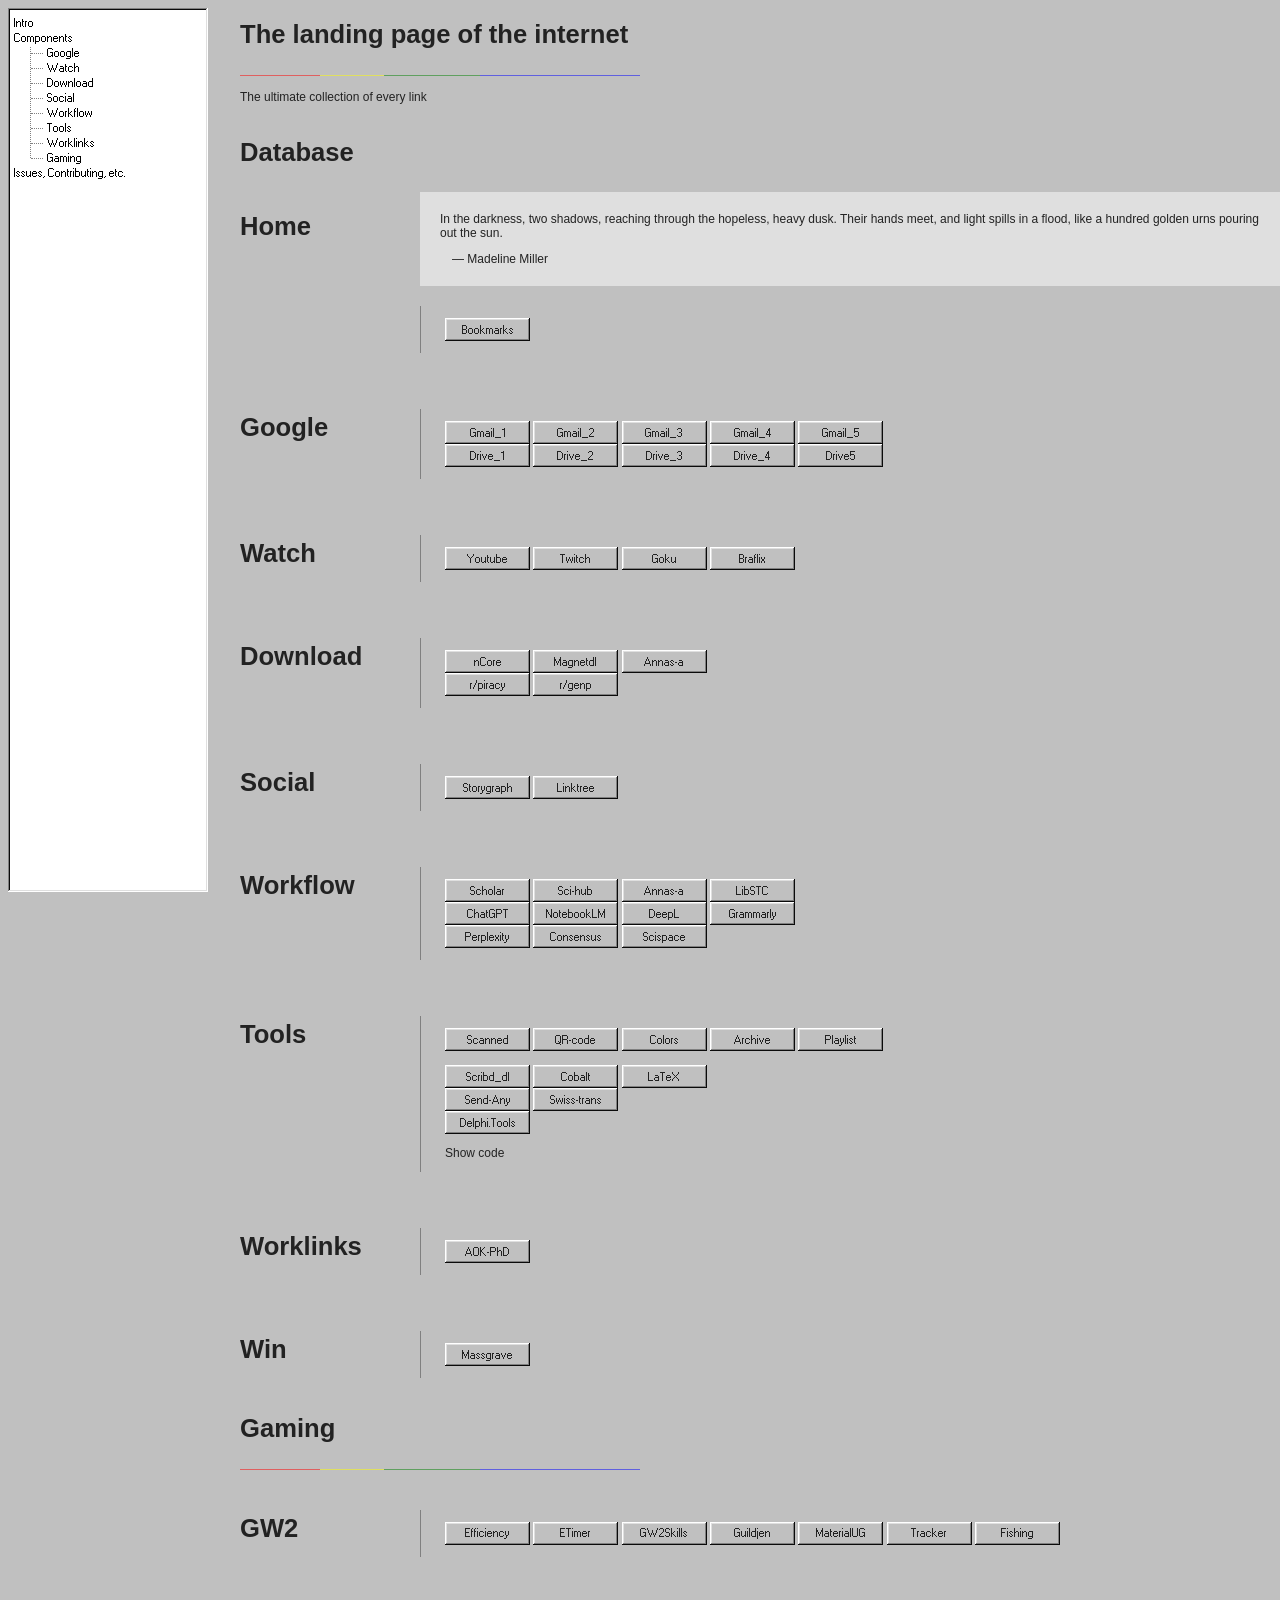
<file: index.html>
<!doctype html>
<html>
<head>
  <title>The landing page of the internet</title>
  <link rel="Shortcut Icon" type="image/x-icon" href="icon.png" />
  <meta charset="utf-8" />
  <meta name="viewport" content="width=device-width, initial-scale=1" />

  <meta property="og:title" content="98.css" />
  <meta name="Description" content="A design system for building faithful recreations of old UIs." />
  <meta property="og:description" content="A design system for building faithful recreations of old UIs." />
  <meta
    property="og:image"
    content="https://github.com/jdan/98.css/raw/main/docs/window.png?raw=true"
  />

  <link rel="stylesheet" href="98.css">
  <link rel="stylesheet" href="docs.css">
  <link rel="stylesheet" href="vs.css">
</head>
<body ontouchstart>
  <aside>
    <ul class="tree-view">
      <li><a href="#intro">Intro</a></li>
      <li>
        <a href="#components">Components</a>
        <ul>
          <li><a href="#google">Google</a></li>
          <li><a href="#watch">Watch</a></li>
          <li><a href="#download">Download</a></li>
          <li><a href="#social">Social</a></li>
          <li><a href="#workflow">Workflow</a></li>
          <li><a href="#tools">Tools</a></li>
          <li><a href="#worklinks">Worklinks</a></li>
          <li><a href="#gaming">Gaming</a></li>
          <!---<li><a href="#group-box">GroupBox</a></li>
          <li><a href="#text-box">TextBox</a></li>
          <li><a href="#slider">Slider</a></li>
          <li><a href="#dropdown">Dropdown</a></li>
          <li>
            <a href="#window">Window</a>
            <ul>
              <li><a href="#title-bar">Title Bar</a></li>
              <li><a href="#window-contents">Window contents</a></li>
              <li><a href="#status-bar">Status Bar</a></li>
            </ul>
          </li>
          <li><a href="#tree-view">TreeView</a></li>
          <li><a href="#tabs">Tabs</a></li>
          <li><a href="#table-view">TableView</a></li>-->
        </ul>
      </li>
      <li><a href="#issues-contributing-etc">Issues, Contributing, etc.</a></li>
    </ul>
  </aside>

  <main>
    <h3 id="intro">The landing page of the internet</h3>
    <hr>
    <p>The ultimate collection of every link</p>


    <h3 id="components">Database</h2>

    <section class="component">
      <h3 id="button">Home</h3>
      <div>
        <blockquote>
          In the darkness, two shadows, reaching through the hopeless, heavy dusk. Their hands meet, and light spills in a flood, like a hundred golden urns pouring out the sun.

          <footer>&mdash; Madeline Miller</footer>
        </blockquote>
        <div class="example">
          <button onclick="window.open('chrome://browser/content/places/places.xhtml', '_blank')">Bookmarks</button>

      </div>
    </section>
    <section class="component">
      <h3 id="google">Google</h3>
      <div>
        <div class="example">
          <button onclick="window.open('https://mail.google.com/mail/u/0/#inbox', '_blank')">Gmail_1</button>
          <button onclick="window.open('https://mail.google.com/mail/u/1/#inbox', '_blank')">Gmail_2</button>
          <button onclick="window.open('https://mail.google.com/mail/u/2/#inbox', '_blank')">Gmail_3</button>
          <button onclick="window.open('https://mail.google.com/mail/u/3/#inbox', '_blank')">Gmail_4</button>
          <button onclick="window.open('https://mail.google.com/mail/u/4/#inbox', '_blank')">Gmail_5</button><br>
          <button onclick="window.open('https://drive.google.com/drive/u/0/home', '_blank')">Drive_1</button>
          <button onclick="window.open('https://drive.google.com/drive/u/1/home', '_blank')">Drive_2</button>
          <button onclick="window.open('https://drive.google.com/drive/u/2/home', '_blank')">Drive_3</button>
          <button onclick="window.open('https://drive.google.com/drive/u/3/home', '_blank')">Drive_4</button>
          <button onclick="window.open('https://drive.google.com/drive/u/4/home', '_blank')">Drive5</button><br>
        </div>
      </div>
    </section>
    <section class="component">
      <h3 id="watch">Watch</h3>
      <div>
        <div class="example">
          <button onclick="window.open('https://www.youtube.com', '_blank')">Youtube</button>
          <button onclick="window.open('https://www.twitch.tv', '_blank')">Twitch</button>
          <button onclick="window.open('https://www.goku.sx', '_blank')">Goku</button>
          <button onclick="window.open('https://www.braflix.gd/', '_blank')">Braflix</button>
        </div>
      </div>
    </section>
    <section class="component">
      <h3 id="download">Download</h3>
      <div>
        <div class="example">
          <button onclick="window.open('https://www.ncore.pro/torrents.php', '_blank')">nCore</button>
          <button onclick="window.open('https://www.magnetdl.hair/', '_blank')">Magnetdl</button>
          <button onclick="window.open('https://annas-archive.org/', '_blank')">Annas-a</button><br>
          <button onclick="window.open('https://www.reddit.com/r/Piracy/wiki/megathread/', '_blank')">r/piracy</button>
          <button onclick="window.open('https://www.reddit.com/r/GenP/wiki/index/', '_blank')">r/genp</button>
        </div>
      </div>
    </section>
    <section class="component">
      <h3 id="social">Social</h3>
      <div>
        <div class="example">
          <button onclick="window.open('https://app.thestorygraph.com', '_blank')">Storygraph</button>
          <button onclick="window.open('https://linktr.ee/admin', '_blank')">Linktree</button>
        </div>
      </div>
    </section>
    <section class="component">
      <h3 id="workflow">Workflow</h3>
      <div>
        <div class="example">
          <button onclick="window.open('https://scholar.google.com', '_blank')">Scholar</button>
          <button onclick="window.open('https://sci-hub.scrongyao.com/', '_blank')">Sci-hub</button>
          <button onclick="window.open('https://annas-archive.org/', '_blank')">Annas-a</button>
          <button onclick="window.open('https://libstc.cc/', '_blank')">LibSTC</button>
          <br>
          <button onclick="window.open('https://www.chat.openai.com', '_blank')">ChatGPT</button>
          <button onclick="window.open('https://notebooklm.google/', '_blank')">NotebookLM</button>
          <button onclick="window.open('https://www.deepl.com/en/translator', '_blank')">DeepL</button>
          <button onclick="window.open('https://app.grammarly.com/', '_blank')">Grammarly</button>
          <br>
          <button onclick="window.open('https://www.perplexity.ai', '_blank')">Perplexity</button>
          <button onclick="window.open('https://www.twitch.tw', '_blank')">Consensus</button>
          <button onclick="window.open('https://typeset.io/', '_blank')">Scispace</button>
        </div>
      </div>
    </section>
    <section class="component">
      <h3 id="tools">Tools</h3>
      <div>
        <div class="example">
          <button onclick="window.open('https://lookscanned.io/scan', '_blank')">Scanned</button>
          <button onclick="window.open('https://www.nayuki.io/page/qr-code-generator-library', '_blank')">QR-code</button>
          <button onclick="window.open('https://coolors.co/generate', '_blank')">Colors</button>
          <button onclick="window.open('https://archive.md/', '_blank')">Archive</button>
          <button onclick="window.open('http://playlist-manager.com/#/login', '_blank')">Playlist</button><br><br>

          <button onclick="window.open('https://www.downloadfreescribd.com/', '_blank')">Scribd_dl</button>
          <button onclick="window.open('https://cobalt.tools/', '_blank')">Cobalt</button>
          <button onclick="window.open('https://www.overleaf.com/learn/latex/Mathematical_expressions', '_blank')">LaTeX</button><br>
          <button onclick="window.open('https://send-anywhere.com/', '_blank')">Send-Any</button>
          <button onclick="window.open('https://www.swisstransfer.com/en-ch', '_blank')">Swiss-trans</button><br>
          <button onclick="window.open('https://delphi.tools', '_blank')">Delphi.Tools</button><br>


          <details>
            <summary>Show code</summary>
            <pre><code><span class="hljs-tag">hello</span></code></pre>
          </details>
        </div>
      </div>
    </section>
    <section class="component">
      <h3 id="worklinks">Worklinks</h3>
      <div>
        <div class="example">
          <button onclick="window.open('https://aok.pte.hu/hu/egyseg/1670', '_blank')">AOK-PhD</button>
        </div>
      </div>
    </section>
    <section class="component">
      <h3 id="win">Win</h3>
      <div>
        <div class="example">
          <button onclick="window.open('https://massgrave.dev/', '_blank')">Massgrave</button>
        </div>
      </div>
    </section>
    <h3 id="gaming">Gaming</h3>
    <hr>
    <section class="component">
      <h3 id="gw2">GW2</h3>
      <div>
        <div class="example">
          <button onclick="window.open('https://gw2efficiency.com/', '_blank')">Efficiency</button>
          <button onclick="window.open('https://wiki.guildwars2.com/wiki/Event_timers', '_blank')">ETimer</button>
          <button onclick="window.open('http://en.gw2skills.net/editor/', '_blank')">GW2Skills</button>
          <button onclick="window.open('https://guildjen.com/', '_blank')">Guildjen</button>
          <button onclick="window.open('https://gw2lunchbox.com/MaterialUpgrades.html', '_blank')">MaterialUG</button>
          <button onclick="window.open('https://drf.rs/dashboard/livetracker', '_blank')">Tracker</button>
          <button onclick="window.open('https://docs.google.com/spreadsheets/d/1EdqjqmmSxl5zfRJFUN8fa8ehkwJg1n-UHdlgbWh2of0/edit?gid=0#gid=0', '_blank')">Fishing</button>
        </div>
      </div>
    </section>
  </main>
</body>
</html>
</file>
<file: 98.css>
/*! 98.css v0.1.19 - https://github.com/jdan/98.css */@font-face{font-family:"Pixelated MS Sans Serif";font-style:normal;font-weight:400;src:url(ms_sans_serif.woff) format("woff");src:url(ms_sans_serif.woff2) format("woff2")}@font-face{font-family:"Pixelated MS Sans Serif";font-style:normal;font-weight:700;src:url(ms_sans_serif_bold.woff) format("woff");src:url(ms_sans_serif_bold.woff2) format("woff2")}body{color:#222;font-family:Arial;font-size:12px}.title-bar,.window,button,input,label,option,select,table,textarea,ul.tree-view{-webkit-font-smoothing:none;font-family:"Pixelated MS Sans Serif",Arial;font-size:11px}h1{font-size:5rem}h2{font-size:2.5rem}h3{font-size:2rem}h4{font-size:1.5rem}u{border-bottom:.5px solid #222;text-decoration:none}button,input[type=reset],input[type=submit]{border:none;border-radius:0;box-sizing:border-box;color:transparent;min-height:23px;min-width:85px;padding:0 12px;text-shadow:0 0 #222}.vertical-bar,button,input[type=reset],input[type=submit]{background:silver;box-shadow:inset -1px -1px #0a0a0a,inset 1px 1px #fff,inset -2px -2px grey,inset 2px 2px #dfdfdf}.vertical-bar{height:20px;width:4px}button:not(:disabled):active,input[type=reset]:not(:disabled):active,input[type=submit]:not(:disabled):active{box-shadow:inset -1px -1px #fff,inset 1px 1px #0a0a0a,inset -2px -2px #dfdfdf,inset 2px 2px grey;text-shadow:1px 1px #222}@media (not(hover)){button:not(:disabled):hover,input[type=reset]:not(:disabled):hover,input[type=submit]:not(:disabled):hover{box-shadow:inset -1px -1px #fff,inset 1px 1px #0a0a0a,inset -2px -2px #dfdfdf,inset 2px 2px grey}}button:focus,input[type=reset]:focus,input[type=submit]:focus{outline:1px dotted #000;outline-offset:-4px}button::-moz-focus-inner,input[type=reset]::-moz-focus-inner,input[type=submit]::-moz-focus-inner{border:0}:disabled,:disabled+label,input[readonly],input[readonly]+label{color:grey}:disabled+label,button:disabled,input[type=reset]:disabled,input[type=submit]:disabled{text-shadow:1px 1px 0 #fff}.window{background:silver;box-shadow:inset -1px -1px #0a0a0a,inset 1px 1px #dfdfdf,inset -2px -2px grey,inset 2px 2px #fff;padding:3px}.title-bar{align-items:center;background:linear-gradient(90deg,navy,#1084d0);display:flex;justify-content:space-between;padding:3px 2px 3px 3px}.title-bar.inactive{background:linear-gradient(90deg,grey,#b5b5b5)}.title-bar-text{color:#fff;font-weight:700;letter-spacing:0;margin-right:24px}.title-bar-controls{display:flex}.title-bar-controls button{display:block;min-height:14px;min-width:16px;padding:0}.title-bar-controls button:active{padding:0}.title-bar-controls button:focus{outline:none}.title-bar-controls button[aria-label=Minimize]{background-image:url("data:image/svg+xml;charset=utf-8,%3Csvg width='6' height='2' fill='none' xmlns='http://www.w3.org/2000/svg'%3E%3Cpath fill='%23000' d='M0 0h6v2H0z'/%3E%3C/svg%3E");background-position:bottom 3px left 4px;background-repeat:no-repeat}.title-bar-controls button[aria-label=Maximize]{background-image:url("data:image/svg+xml;charset=utf-8,%3Csvg width='9' height='9' fill='none' xmlns='http://www.w3.org/2000/svg'%3E%3Cpath fill-rule='evenodd' clip-rule='evenodd' d='M9 0H0v9h9V0zM8 2H1v6h7V2z' fill='%23000'/%3E%3C/svg%3E");background-position:top 2px left 3px;background-repeat:no-repeat}.title-bar-controls button[aria-label=Restore]{background-image:url("data:image/svg+xml;charset=utf-8,%3Csvg width='8' height='9' fill='none' xmlns='http://www.w3.org/2000/svg'%3E%3Cpath fill='%23000' d='M2 0h6v2H2zM7 2h1v4H7zM2 2h1v1H2zM6 5h1v1H6zM0 3h6v2H0zM5 5h1v4H5zM0 5h1v4H0zM1 8h4v1H1z'/%3E%3C/svg%3E");background-position:top 2px left 3px;background-repeat:no-repeat}.title-bar-controls button[aria-label=Help]{background-image:url("data:image/svg+xml;charset=utf-8,%3Csvg width='6' height='9' fill='none' xmlns='http://www.w3.org/2000/svg'%3E%3Cpath fill='%23000' d='M0 1h2v2H0zM1 0h4v1H1zM4 1h2v2H4zM3 3h2v1H3zM2 4h2v2H2zM2 7h2v2H2z'/%3E%3C/svg%3E");background-position:top 2px left 5px;background-repeat:no-repeat}.title-bar-controls button[aria-label=Close]{background-image:url("data:image/svg+xml;charset=utf-8,%3Csvg width='8' height='7' fill='none' xmlns='http://www.w3.org/2000/svg'%3E%3Cpath fill-rule='evenodd' clip-rule='evenodd' d='M0 0h2v1h1v1h2V1h1V0h2v1H7v1H6v1H5v1h1v1h1v1h1v1H6V6H5V5H3v1H2v1H0V6h1V5h1V4h1V3H2V2H1V1H0V0z' fill='%23000'/%3E%3C/svg%3E");background-position:top 3px left 4px;background-repeat:no-repeat;margin-left:2px}.status-bar{gap:1px;display:flex;margin:0 1px}.status-bar-field{box-shadow:inset -1px -1px #dfdfdf,inset 1px 1px grey;flex-grow:1;margin:0;padding:2px 3px}.window-body{margin:8px}fieldset{border-image:url("data:image/svg+xml;charset=utf-8,%3Csvg width='5' height='5' fill='gray' xmlns='http://www.w3.org/2000/svg'%3E%3Cpath fill-rule='evenodd' clip-rule='evenodd' d='M0 0h5v5H0V2h2v1h1V2H0' fill='%23fff'/%3E%3Cpath fill-rule='evenodd' clip-rule='evenodd' d='M0 0h4v4H0V1h1v2h2V1H0'/%3E%3C/svg%3E") 2;margin:0;padding:10px;padding-block-start:8px}legend{background:silver}.field-row{align-items:center;display:flex}[class^=field-row]+[class^=field-row]{margin-top:6px}.field-row>*+*{margin-left:6px}.field-row-stacked{display:flex;flex-direction:column}.field-row-stacked *+*{margin-top:6px}label{align-items:center;display:inline-flex}input[type=checkbox],input[type=radio]{appearance:none;-webkit-appearance:none;-moz-appearance:none;background:0;border:none;margin:0;opacity:0;position:fixed}input[type=checkbox]+label,input[type=radio]+label{line-height:13px}input[type=radio]+label{margin-left:18px;position:relative}input[type=radio]+label:before{background:url("data:image/svg+xml;charset=utf-8,%3Csvg width='12' height='12' fill='none' xmlns='http://www.w3.org/2000/svg'%3E%3Cpath fill-rule='evenodd' clip-rule='evenodd' d='M8 0H4v1H2v1H1v2H0v4h1v2h1V8H1V4h1V2h2V1h4v1h2V1H8V0z' fill='gray'/%3E%3Cpath fill-rule='evenodd' clip-rule='evenodd' d='M8 1H4v1H2v2H1v4h1v1h1V8H2V4h1V3h1V2h4v1h2V2H8V1z' fill='%23000'/%3E%3Cpath fill-rule='evenodd' clip-rule='evenodd' d='M9 3h1v1H9V3zm1 5V4h1v4h-1zm-2 2V9h1V8h1v2H8zm-4 0v1h4v-1H4zm0 0V9H2v1h2z' fill='%23DFDFDF'/%3E%3Cpath fill-rule='evenodd' clip-rule='evenodd' d='M11 2h-1v2h1v4h-1v2H8v1H4v-1H2v1h2v1h4v-1h2v-1h1V8h1V4h-1V2z' fill='%23fff'/%3E%3Cpath fill-rule='evenodd' clip-rule='evenodd' d='M4 2h4v1h1v1h1v4H9v1H8v1H4V9H3V8H2V4h1V3h1V2z' fill='%23fff'/%3E%3C/svg%3E");content:"";display:inline-block;height:12px;left:-18px;margin-right:6px;position:absolute;top:0;width:12px}input[type=radio]:active+label:before{background:url("data:image/svg+xml;charset=utf-8,%3Csvg width='12' height='12' fill='none' xmlns='http://www.w3.org/2000/svg'%3E%3Cpath fill-rule='evenodd' clip-rule='evenodd' d='M8 0H4v1H2v1H1v2H0v4h1v2h1V8H1V4h1V2h2V1h4v1h2V1H8V0z' fill='gray'/%3E%3Cpath fill-rule='evenodd' clip-rule='evenodd' d='M8 1H4v1H2v2H1v4h1v1h1V8H2V4h1V3h1V2h4v1h2V2H8V1z' fill='%23000'/%3E%3Cpath fill-rule='evenodd' clip-rule='evenodd' d='M9 3h1v1H9V3zm1 5V4h1v4h-1zm-2 2V9h1V8h1v2H8zm-4 0v1h4v-1H4zm0 0V9H2v1h2z' fill='%23DFDFDF'/%3E%3Cpath fill-rule='evenodd' clip-rule='evenodd' d='M11 2h-1v2h1v4h-1v2H8v1H4v-1H2v1h2v1h4v-1h2v-1h1V8h1V4h-1V2z' fill='%23fff'/%3E%3Cpath fill-rule='evenodd' clip-rule='evenodd' d='M4 2h4v1h1v1h1v4H9v1H8v1H4V9H3V8H2V4h1V3h1V2z' fill='silver'/%3E%3C/svg%3E")}input[type=radio]:checked+label:after{background:url("data:image/svg+xml;charset=utf-8,%3Csvg width='4' height='4' fill='none' xmlns='http://www.w3.org/2000/svg'%3E%3Cpath fill-rule='evenodd' clip-rule='evenodd' d='M3 0H1v1H0v2h1v1h2V3h1V1H3V0z' fill='%23000'/%3E%3C/svg%3E");content:"";display:block;height:4px;left:-14px;position:absolute;top:4px;width:4px}input[type=checkbox]:focus+label,input[type=radio]:focus+label{outline:1px dotted #000}input[type=radio][disabled]+label:before{background:url("data:image/svg+xml;charset=utf-8,%3Csvg width='12' height='12' fill='none' xmlns='http://www.w3.org/2000/svg'%3E%3Cpath fill-rule='evenodd' clip-rule='evenodd' d='M8 0H4v1H2v1H1v2H0v4h1v2h1V8H1V4h1V2h2V1h4v1h2V1H8V0z' fill='gray'/%3E%3Cpath fill-rule='evenodd' clip-rule='evenodd' d='M8 1H4v1H2v2H1v4h1v1h1V8H2V4h1V3h1V2h4v1h2V2H8V1z' fill='%23000'/%3E%3Cpath fill-rule='evenodd' clip-rule='evenodd' d='M9 3h1v1H9V3zm1 5V4h1v4h-1zm-2 2V9h1V8h1v2H8zm-4 0v1h4v-1H4zm0 0V9H2v1h2z' fill='%23DFDFDF'/%3E%3Cpath fill-rule='evenodd' clip-rule='evenodd' d='M11 2h-1v2h1v4h-1v2H8v1H4v-1H2v1h2v1h4v-1h2v-1h1V8h1V4h-1V2z' fill='%23fff'/%3E%3Cpath fill-rule='evenodd' clip-rule='evenodd' d='M4 2h4v1h1v1h1v4H9v1H8v1H4V9H3V8H2V4h1V3h1V2z' fill='silver'/%3E%3C/svg%3E")}input[type=radio][disabled]:checked+label:after{background:url("data:image/svg+xml;charset=utf-8,%3Csvg width='4' height='4' fill='none' xmlns='http://www.w3.org/2000/svg'%3E%3Cpath fill-rule='evenodd' clip-rule='evenodd' d='M3 0H1v1H0v2h1v1h2V3h1V1H3V0z' fill='gray'/%3E%3C/svg%3E")}input[type=checkbox]+label{margin-left:19px;position:relative}input[type=checkbox]+label:before{background:#fff;box-shadow:inset -1px -1px #fff,inset 1px 1px grey,inset -2px -2px #dfdfdf,inset 2px 2px #0a0a0a;content:"";display:inline-block;height:13px;left:-19px;margin-right:6px;position:absolute;width:13px}input[type=checkbox]:active+label:before{background:silver}input[type=checkbox]:checked+label:after{background:url("data:image/svg+xml;charset=utf-8,%3Csvg width='7' height='7' fill='none' xmlns='http://www.w3.org/2000/svg'%3E%3Cpath fill-rule='evenodd' clip-rule='evenodd' d='M7 0H6v1H5v1H4v1H3v1H2V3H1V2H0v3h1v1h1v1h1V6h1V5h1V4h1V3h1V0z' fill='%23000'/%3E%3C/svg%3E");content:"";display:block;height:7px;left:-16px;position:absolute;top:3px;width:7px}input[type=checkbox][disabled]+label:before{background:silver}input[type=checkbox][disabled]:checked+label:after{background:url("data:image/svg+xml;charset=utf-8,%3Csvg width='7' height='7' fill='none' xmlns='http://www.w3.org/2000/svg'%3E%3Cpath fill-rule='evenodd' clip-rule='evenodd' d='M7 0H6v1H5v1H4v1H3v1H2V3H1V2H0v3h1v1h1v1h1V6h1V5h1V4h1V3h1V0z' fill='gray'/%3E%3C/svg%3E")}input[type=email],input[type=number],input[type=password],input[type=text]{-webkit-appearance:none;-moz-appearance:none;appearance:none;border:none;border-radius:0}input[type=email],input[type=number],input[type=password],input[type=text],select{background-color:#fff;box-shadow:inset -1px -1px #fff,inset 1px 1px grey,inset -2px -2px #dfdfdf,inset 2px 2px #0a0a0a;box-sizing:border-box;padding:3px 4px}select,textarea{border:none}textarea{-webkit-appearance:none;-moz-appearance:none;appearance:none;background-color:#fff;border-radius:0;box-shadow:inset -1px -1px #fff,inset 1px 1px grey,inset -2px -2px #dfdfdf,inset 2px 2px #0a0a0a;box-sizing:border-box;padding:3px 4px}input[type=email],input[type=password],input[type=text],select{height:21px}input[type=number]{height:22px}input[type=email],input[type=number],input[type=password],input[type=text]{line-height:2}input[type=email]:disabled,input[type=email]:read-only,input[type=number]:disabled,input[type=number]:read-only,input[type=password]:disabled,input[type=password]:read-only,input[type=text]:disabled,input[type=text]:read-only,textarea:disabled{background-color:silver}select{appearance:none;-webkit-appearance:none;-moz-appearance:none;background-image:url("data:image/svg+xml;charset=utf-8,%3Csvg width='16' height='17' fill='none' xmlns='http://www.w3.org/2000/svg'%3E%3Cpath fill-rule='evenodd' clip-rule='evenodd' d='M15 0H0v16h1V1h14V0z' fill='%23DFDFDF'/%3E%3Cpath fill-rule='evenodd' clip-rule='evenodd' d='M2 1H1v14h1V2h12V1H2z' fill='%23fff'/%3E%3Cpath fill-rule='evenodd' clip-rule='evenodd' d='M16 17H0v-1h15V0h1v17z' fill='%23000'/%3E%3Cpath fill-rule='evenodd' clip-rule='evenodd' d='M15 1h-1v14H1v1h14V1z' fill='gray'/%3E%3Cpath fill='silver' d='M2 2h12v13H2z'/%3E%3Cpath fill-rule='evenodd' clip-rule='evenodd' d='M11 6H4v1h1v1h1v1h1v1h1V9h1V8h1V7h1V6z' fill='%23000'/%3E%3C/svg%3E");background-position:top 2px right 2px;background-repeat:no-repeat;border-radius:0;padding-right:32px;position:relative}input[type=email]:focus,input[type=number]:focus,input[type=password]:focus,input[type=text]:focus,select:focus,textarea:focus{outline:none}input[type=range]{-webkit-appearance:none;background:transparent;width:100%}input[type=range]:focus{outline:none}input[type=range]::-webkit-slider-thumb{-webkit-appearance:none;background:url("data:image/svg+xml;charset=utf-8,%3Csvg width='11' height='21' fill='none' xmlns='http://www.w3.org/2000/svg'%3E%3Cpath fill-rule='evenodd' clip-rule='evenodd' d='M0 0v16h2v2h2v2h1v-1H3v-2H1V1h9V0z' fill='%23fff'/%3E%3Cpath fill-rule='evenodd' clip-rule='evenodd' d='M1 1v15h1v1h1v1h1v1h2v-1h1v-1h1v-1h1V1z' fill='%23C0C7C8'/%3E%3Cpath fill-rule='evenodd' clip-rule='evenodd' d='M9 1h1v15H8v2H6v2H5v-1h2v-2h2z' fill='%2387888F'/%3E%3Cpath fill-rule='evenodd' clip-rule='evenodd' d='M10 0h1v16H9v2H7v2H5v1h1v-2h2v-2h2z' fill='%23000'/%3E%3C/svg%3E");border:none;box-shadow:none;height:21px;transform:translateY(-8px);width:11px}input[type=range].has-box-indicator::-webkit-slider-thumb{background:url("data:image/svg+xml;charset=utf-8,%3Csvg width='11' height='21' fill='none' xmlns='http://www.w3.org/2000/svg'%3E%3Cpath fill-rule='evenodd' clip-rule='evenodd' d='M0 0v20h1V1h9V0z' fill='%23fff'/%3E%3Cpath fill='%23C0C7C8' d='M1 1h8v18H1z'/%3E%3Cpath fill-rule='evenodd' clip-rule='evenodd' d='M9 1h1v19H1v-1h8z' fill='%2387888F'/%3E%3Cpath fill-rule='evenodd' clip-rule='evenodd' d='M10 0h1v21H0v-1h10z' fill='%23000'/%3E%3C/svg%3E");transform:translateY(-10px)}input[type=range]::-moz-range-thumb{background:url("data:image/svg+xml;charset=utf-8,%3Csvg width='11' height='21' fill='none' xmlns='http://www.w3.org/2000/svg'%3E%3Cpath fill-rule='evenodd' clip-rule='evenodd' d='M0 0v16h2v2h2v2h1v-1H3v-2H1V1h9V0z' fill='%23fff'/%3E%3Cpath fill-rule='evenodd' clip-rule='evenodd' d='M1 1v15h1v1h1v1h1v1h2v-1h1v-1h1v-1h1V1z' fill='%23C0C7C8'/%3E%3Cpath fill-rule='evenodd' clip-rule='evenodd' d='M9 1h1v15H8v2H6v2H5v-1h2v-2h2z' fill='%2387888F'/%3E%3Cpath fill-rule='evenodd' clip-rule='evenodd' d='M10 0h1v16H9v2H7v2H5v1h1v-2h2v-2h2z' fill='%23000'/%3E%3C/svg%3E");border:0;border-radius:0;height:21px;transform:translateY(2px);width:11px}input[type=range].has-box-indicator::-moz-range-thumb{background:url("data:image/svg+xml;charset=utf-8,%3Csvg width='11' height='21' fill='none' xmlns='http://www.w3.org/2000/svg'%3E%3Cpath fill-rule='evenodd' clip-rule='evenodd' d='M0 0v20h1V1h9V0z' fill='%23fff'/%3E%3Cpath fill='%23C0C7C8' d='M1 1h8v18H1z'/%3E%3Cpath fill-rule='evenodd' clip-rule='evenodd' d='M9 1h1v19H1v-1h8z' fill='%2387888F'/%3E%3Cpath fill-rule='evenodd' clip-rule='evenodd' d='M10 0h1v21H0v-1h10z' fill='%23000'/%3E%3C/svg%3E");transform:translateY(0)}input[type=range]::-webkit-slider-runnable-track{background:#000;border-bottom:1px solid grey;border-right:1px solid grey;box-shadow:1px 0 0 #fff,1px 1px 0 #fff,0 1px 0 #fff,-1px 0 0 #a9a9a9,-1px -1px 0 #a9a9a9,0 -1px 0 #a9a9a9,-1px 1px 0 #fff,1px -1px #a9a9a9;box-sizing:border-box;height:2px;width:100%}input[type=range]::-moz-range-track{background:#000;border-bottom:1px solid grey;border-right:1px solid grey;box-shadow:1px 0 0 #fff,1px 1px 0 #fff,0 1px 0 #fff,-1px 0 0 #a9a9a9,-1px -1px 0 #a9a9a9,0 -1px 0 #a9a9a9,-1px 1px 0 #fff,1px -1px #a9a9a9;box-sizing:border-box;height:2px;width:100%}.is-vertical{display:inline-block;height:150px;transform:translateY(50%);width:4px}.is-vertical>input[type=range]{height:4px;margin:0 16px 0 10px;transform:rotate(270deg) translateX(calc(-50% + 8px));transform-origin:left;width:150px}.is-vertical>input[type=range]::-webkit-slider-runnable-track{border-bottom:1px solid grey;border-left:1px solid grey;border-right:0;box-shadow:-1px 0 0 #fff,-1px 1px 0 #fff,0 1px 0 #fff,1px 0 0 #a9a9a9,1px -1px 0 #a9a9a9,0 -1px 0 #a9a9a9,1px 1px 0 #fff,-1px -1px #a9a9a9}.is-vertical>input[type=range]::-moz-range-track{border-bottom:1px solid grey;border-left:1px solid grey;border-right:0;box-shadow:-1px 0 0 #fff,-1px 1px 0 #fff,0 1px 0 #fff,1px 0 0 #a9a9a9,1px -1px 0 #a9a9a9,0 -1px 0 #a9a9a9,1px 1px 0 #fff,-1px -1px #a9a9a9}.is-vertical>input[type=range]::-webkit-slider-thumb{transform:translateY(-8px) scaleX(-1)}.is-vertical>input[type=range].has-box-indicator::-webkit-slider-thumb{transform:translateY(-10px) scaleX(-1)}.is-vertical>input[type=range]::-moz-range-thumb{transform:translateY(2px) scaleX(-1)}.is-vertical>input[type=range].has-box-indicator::-moz-range-thumb{transform:translateY(0) scaleX(-1)}select:focus{background-color:navy;color:#fff}select:focus option{background-color:#fff;color:#000}select:active{background-image:url("data:image/svg+xml;charset=utf-8,%3Csvg width='16' height='17' fill='none' xmlns='http://www.w3.org/2000/svg'%3E%3Cpath fill-rule='evenodd' clip-rule='evenodd' d='M0 0h16v17H0V0zm1 16h14V1H1v15z' fill='gray'/%3E%3Cpath fill='silver' d='M1 1h14v15H1z'/%3E%3Cpath fill-rule='evenodd' clip-rule='evenodd' d='M12 7H5v1h1v1h1v1h1v1h1v-1h1V9h1V8h1V7z' fill='%23000'/%3E%3C/svg%3E")}a{color:#00f}a:focus{outline:1px dotted #00f}ul.tree-view{background:#fff;box-shadow:inset -1px -1px #fff,inset 1px 1px grey,inset -2px -2px #dfdfdf,inset 2px 2px #0a0a0a;display:block;margin:0;padding:6px}ul.tree-view li{list-style-type:none}ul.tree-view a{color:#000;text-decoration:none}ul.tree-view a:focus{background-color:navy;color:#fff}ul.tree-view li,ul.tree-view ul{margin-top:3px}ul.tree-view ul{border-left:1px dotted grey;margin-left:16px;padding-left:16px}ul.tree-view ul>li{position:relative}ul.tree-view ul>li:before{border-bottom:1px dotted grey;content:"";display:block;left:-16px;position:absolute;top:6px;width:12px}ul.tree-view ul>li:last-child:after{background:#fff;bottom:0;content:"";display:block;left:-20px;position:absolute;top:7px;width:8px}ul.tree-view details{margin-top:0}ul.tree-view details[open] summary{margin-bottom:0}ul.tree-view ul details>summary:before{margin-left:-22px;position:relative;z-index:1}ul.tree-view details>summary:before{background-color:#fff;border:1px solid grey;content:"+";display:block;float:left;height:9px;line-height:8px;margin-right:5px;padding-left:1px;text-align:center;width:8px}ul.tree-view details[open]>summary:before{content:"-"}ul.tree-view details>summary::-webkit-details-marker,ul.tree-view details>summary::marker{content:""}pre{background:#fff;box-shadow:inset -1px -1px #fff,inset 1px 1px grey,inset -2px -2px #dfdfdf,inset 2px 2px #0a0a0a;display:block;margin:0;padding:12px 8px}code,code *{font-family:monospace}summary:focus{outline:1px dotted #000}::-webkit-scrollbar{width:16px}::-webkit-scrollbar:horizontal{height:17px}::-webkit-scrollbar-corner{background:#dfdfdf}::-webkit-scrollbar-track{background-image:url("data:image/svg+xml;charset=utf-8,%3Csvg width='2' height='2' fill='none' xmlns='http://www.w3.org/2000/svg'%3E%3Cpath fill-rule='evenodd' clip-rule='evenodd' d='M1 0H0v1h1v1h1V1H1V0z' fill='silver'/%3E%3Cpath fill-rule='evenodd' clip-rule='evenodd' d='M2 0H1v1H0v1h1V1h1V0z' fill='%23fff'/%3E%3C/svg%3E")}::-webkit-scrollbar-thumb{background-color:#dfdfdf;box-shadow:inset -1px -1px #0a0a0a,inset 1px 1px #fff,inset -2px -2px grey,inset 2px 2px #dfdfdf}::-webkit-scrollbar-button:horizontal:end:increment,::-webkit-scrollbar-button:horizontal:start:decrement,::-webkit-scrollbar-button:vertical:end:increment,::-webkit-scrollbar-button:vertical:start:decrement{display:block}::-webkit-scrollbar-button:vertical:start{background-image:url("data:image/svg+xml;charset=utf-8,%3Csvg width='16' height='17' fill='none' xmlns='http://www.w3.org/2000/svg'%3E%3Cpath fill-rule='evenodd' clip-rule='evenodd' d='M15 0H0v16h1V1h14V0z' fill='%23DFDFDF'/%3E%3Cpath fill-rule='evenodd' clip-rule='evenodd' d='M2 1H1v14h1V2h12V1H2z' fill='%23fff'/%3E%3Cpath fill-rule='evenodd' clip-rule='evenodd' d='M16 17H0v-1h15V0h1v17z' fill='%23000'/%3E%3Cpath fill-rule='evenodd' clip-rule='evenodd' d='M15 1h-1v14H1v1h14V1z' fill='gray'/%3E%3Cpath fill='silver' d='M2 2h12v13H2z'/%3E%3Cpath fill-rule='evenodd' clip-rule='evenodd' d='M8 6H7v1H6v1H5v1H4v1h7V9h-1V8H9V7H8V6z' fill='%23000'/%3E%3C/svg%3E");height:17px}::-webkit-scrollbar-button:vertical:end{background-image:url("data:image/svg+xml;charset=utf-8,%3Csvg width='16' height='17' fill='none' xmlns='http://www.w3.org/2000/svg'%3E%3Cpath fill-rule='evenodd' clip-rule='evenodd' d='M15 0H0v16h1V1h14V0z' fill='%23DFDFDF'/%3E%3Cpath fill-rule='evenodd' clip-rule='evenodd' d='M2 1H1v14h1V2h12V1H2z' fill='%23fff'/%3E%3Cpath fill-rule='evenodd' clip-rule='evenodd' d='M16 17H0v-1h15V0h1v17z' fill='%23000'/%3E%3Cpath fill-rule='evenodd' clip-rule='evenodd' d='M15 1h-1v14H1v1h14V1z' fill='gray'/%3E%3Cpath fill='silver' d='M2 2h12v13H2z'/%3E%3Cpath fill-rule='evenodd' clip-rule='evenodd' d='M11 6H4v1h1v1h1v1h1v1h1V9h1V8h1V7h1V6z' fill='%23000'/%3E%3C/svg%3E");height:17px}::-webkit-scrollbar-button:horizontal:start{background-image:url("data:image/svg+xml;charset=utf-8,%3Csvg width='16' height='17' fill='none' xmlns='http://www.w3.org/2000/svg'%3E%3Cpath fill-rule='evenodd' clip-rule='evenodd' d='M15 0H0v16h1V1h14V0z' fill='%23DFDFDF'/%3E%3Cpath fill-rule='evenodd' clip-rule='evenodd' d='M2 1H1v14h1V2h12V1H2z' fill='%23fff'/%3E%3Cpath fill-rule='evenodd' clip-rule='evenodd' d='M16 17H0v-1h15V0h1v17z' fill='%23000'/%3E%3Cpath fill-rule='evenodd' clip-rule='evenodd' d='M15 1h-1v14H1v1h14V1z' fill='gray'/%3E%3Cpath fill='silver' d='M2 2h12v13H2z'/%3E%3Cpath fill-rule='evenodd' clip-rule='evenodd' d='M9 4H8v1H7v1H6v1H5v1h1v1h1v1h1v1h1V4z' fill='%23000'/%3E%3C/svg%3E");width:16px}::-webkit-scrollbar-button:horizontal:end{background-image:url("data:image/svg+xml;charset=utf-8,%3Csvg width='16' height='17' fill='none' xmlns='http://www.w3.org/2000/svg'%3E%3Cpath fill-rule='evenodd' clip-rule='evenodd' d='M15 0H0v16h1V1h14V0z' fill='%23DFDFDF'/%3E%3Cpath fill-rule='evenodd' clip-rule='evenodd' d='M2 1H1v14h1V2h12V1H2z' fill='%23fff'/%3E%3Cpath fill-rule='evenodd' clip-rule='evenodd' d='M16 17H0v-1h15V0h1v17z' fill='%23000'/%3E%3Cpath fill-rule='evenodd' clip-rule='evenodd' d='M15 1h-1v14H1v1h14V1z' fill='gray'/%3E%3Cpath fill='silver' d='M2 2h12v13H2z'/%3E%3Cpath fill-rule='evenodd' clip-rule='evenodd' d='M7 4H6v7h1v-1h1V9h1V8h1V7H9V6H8V5H7V4z' fill='%23000'/%3E%3C/svg%3E");width:16px}.window[role=tabpanel]{position:relative;z-index:2}menu[role=tablist]{display:flex;list-style-type:none;margin:0 0 -2px;padding-left:3px;position:relative;text-indent:0}menu[role=tablist]>li{border-top-left-radius:3px;border-top-right-radius:3px;box-shadow:inset -1px 0 #0a0a0a,inset 1px 1px #dfdfdf,inset -2px 0 grey,inset 2px 2px #fff;z-index:1}menu[role=tablist]>li[aria-selected=true]{background-color:silver;margin-left:-3px;margin-top:-2px;padding-bottom:2px;position:relative;z-index:8}menu[role=tablist]>li>a{color:#222;display:block;margin:6px;text-decoration:none}menu[role=tablist]>li[aria-selected=true]>a:focus{outline:none}menu[role=tablist]>li>a:focus{outline:1px dotted #222}menu[role=tablist].multirows>li{flex-grow:1;text-align:center}.sunken-panel{border:2px groove transparent;border-image:url("data:image/svg+xml;charset=utf-8,%3Csvg width='5' height='5' xmlns='http://www.w3.org/2000/svg'%3E%3Cpath fill='gray' d='M0 0h4v1H0z'/%3E%3Cpath fill='gray' d='M0 0h1v4H0z'/%3E%3Cpath fill='%230a0a0a' d='M1 1h2v1H1z'/%3E%3Cpath fill='%230a0a0a' d='M1 1h1v2H1z'/%3E%3Cpath fill='%23fff' d='M0 4h5v1H0z'/%3E%3Cpath fill='%23fff' d='M4 0h1v5H4z'/%3E%3Cpath fill='%23dfdfdf' d='M3 1h1v3H3z'/%3E%3Cpath fill='%23dfdfdf' d='M1 3h3v1H1z'/%3E%3C/svg%3E") 2;box-sizing:border-box;overflow:auto}.sunken-panel,table{background-color:#fff}table{border-collapse:collapse;position:relative;text-align:left;white-space:nowrap}table>thead>tr>*{background:silver;box-shadow:inset -1px -1px #0a0a0a,inset 1px 1px #fff,inset -2px -2px grey,inset 2px 2px #dfdfdf;box-sizing:border-box;font-weight:400;height:17px;padding:0 6px;position:sticky;top:0}table.interactive>tbody>tr{cursor:pointer}table>tbody>tr.highlighted{background-color:navy;color:#fff}table>tbody>tr>*{height:14px;padding:0 6px}
/*# sourceMappingURL=98.css.map */
</file>
<file: docs.css>
body {
  margin: 0;
  padding: 0;
  background: #c0c0c0;
}

main {
  width: 65rem;
  margin-left: 240px;
  margin-bottom: 60px;
}

aside {
  width: 200px;
  position: fixed;
  top: 0;
  bottom: 0;
  padding: 8px;
  display: flex;
  align-items: stretch;
}

aside .tree-view {
  width: 100%;
  /* TODO: Move scrollbar into the recessed region? */
  overflow-y: scroll;
}

h1 {
  margin: 12px 0;
}

hr {
  margin: 0;
  border: none;
  width: 400px;
  height: 1px;
  opacity: 0.5;
  background: linear-gradient(
    to right,
    red 20%,
    yellow 20%,
    yellow 36%,
    green 36%,
    green 60%,
    blue 60%,
    blue 100%
  );
}

h2 {
  margin-bottom: 12px;
}

h3 {
  font-size: 1.6rem;
}

h3,
h4 {
  /* Swap the margin for a top-padding so linking to this section
     results in a better scroll position */
  padding-top: 20px;
  margin-top: 0;
  display: block;
  flex: 0 0 180px;
}

p {
  max-width: 50rem;
  line-height: 1.5;
}

.component {
  display: flex;
  margin-top: 24px;
}

blockquote {
  margin: 0 0 20px;
  padding: 20px;
  background: #dfdfdf;
}

blockquote footer {
  margin: 12px 0 0 12px;
}

.example {
  margin: 16px 0;
  padding: 12px 24px;
  border-left: 1px solid #808080;
}

details {
  margin-top: 12px;
}

summary {
  user-select: none;
  cursor: pointer;
  display: inline;
}

details[open] summary {
  margin-bottom: 8px;
}

button.focused {
  outline: 1px dotted #000000;
  outline-offset: -4px;
}

button.active {
  box-shadow: inset -1px -1px #ffffff, inset 1px 1px #0a0a0a,
    inset -2px -2px #dfdfdf, inset 2px 2px #808080;
}

@media (max-width: 480px) {
  aside {
    display: none;
  }

  main {
    box-sizing: border-box;
    width: 100%;
    margin: 0;
    padding: 16px;
  }

  hr {
    width: 100%;
  }

  p {
    width: 100%;
  }

  h3,
  h4 {
    flex: 0;
  }

  .component {
    display: block;
    margin-top: 24px;
  }

  pre {
    overflow-x: scroll;
  }
}
</file>
<file: vs.css>
/*

Visual Studio-like style based on original C# coloring by Jason Diamond <jason@diamond.name>

*/
.hljs {
  display: block;
  overflow-x: auto;
  padding: 0.5em;
  background: white;
  color: black;
}

.hljs-comment,
.hljs-quote,
.hljs-variable {
  color: #008000;
}

.hljs-keyword,
.hljs-selector-tag,
.hljs-built_in,
.hljs-name,
.hljs-tag {
  color: #00f;
}

.hljs-string,
.hljs-title,
.hljs-section,
.hljs-attribute,
.hljs-literal,
.hljs-template-tag,
.hljs-template-variable,
.hljs-type,
.hljs-addition {
  color: #a31515;
}

.hljs-deletion,
.hljs-selector-attr,
.hljs-selector-pseudo,
.hljs-meta {
  color: #2b91af;
}

.hljs-doctag {
  color: #808080;
}

.hljs-attr {
  color: #f00;
}

.hljs-symbol,
.hljs-bullet,
.hljs-link {
  color: #00b0e8;
}

.hljs-emphasis {
  font-style: italic;
}

.hljs-strong {
  font-weight: bold;
}
</file>
